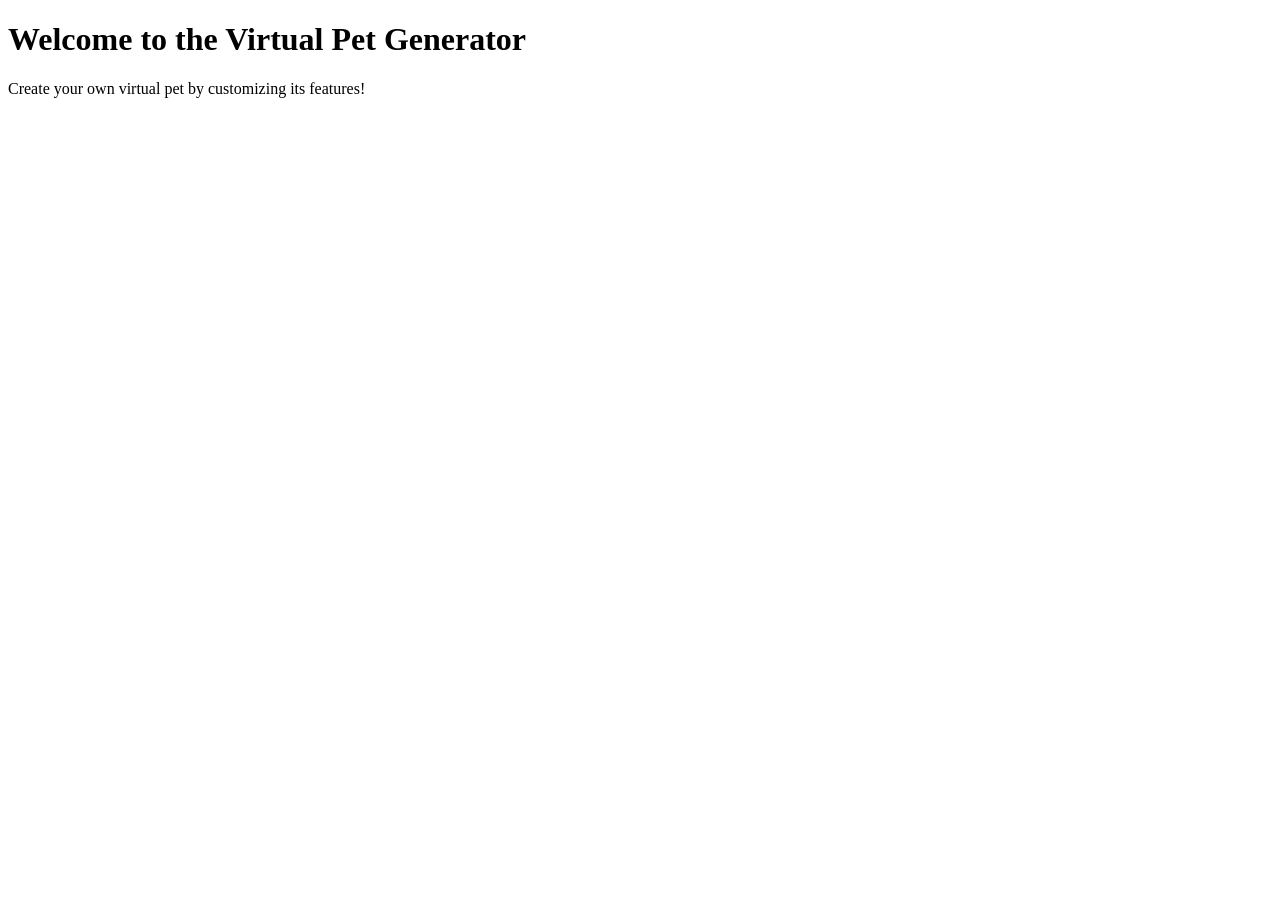
<file: index.html>
<!DOCTYPE html>
<html lang="en">
<head>
    <meta charset="UTF-8">
    <meta name="viewport" content="width=device-width, initial-scale=1.0">
    <title>Virtual Pet Generator</title>
</head>
<body>
    <h1>Welcome to the Virtual Pet Generator</h1>
    <p>Create your own virtual pet by customizing its features!</p>
    
</body>
</html>
</file>
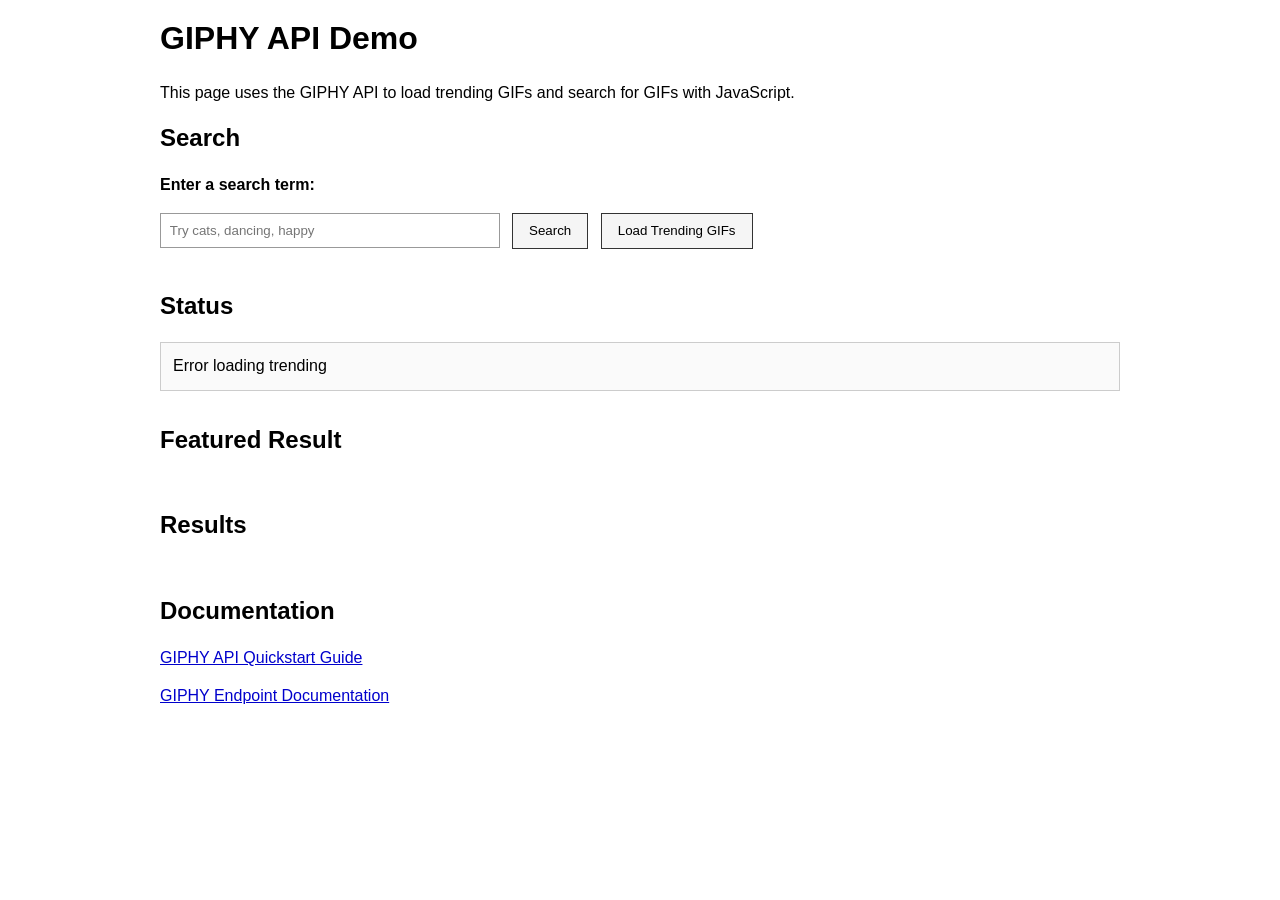
<file: assignemnt -4/index.html>
<!DOCTYPE html>
<html lang="en">
<head>
  <meta charset="utf-8">
  <title>GIPHY API Demo group member names Harmanjeet Singh as well as Ishpreet Singh</title>
  <meta name="viewport" content="width=device-width, initial-scale=1.0">
  <link rel="stylesheet" href=styles.css>
  <script src="script.js" defer></script>
</head>
<body>
 <header>
    <h1>GIPHY API Demo</h1>
    <p>
      This page uses the GIPHY API to load trending GIFs and search for GIFs with JavaScript.
    </p>
  </header>
    <main>
    <section>
      <h2>Search</h2>
      <p>
        <label for="searchInput">Enter a search term:</label>
      </p>
      <p>
        <input type="text" id="searchInput" placeholder="Try cats, dancing, happy" />
        <button id="searchBtn" type="button">Search</button>
        <button id="trendingBtn" type="button">Load Trending GIFs</button>
      </p>
    </section>

    <section>
      <h2>Status</h2>
      <p id="statusMessage">Loading...</p>
    </section>
    <section>
      <h2>Featured Result</h2>
      <div id="featuredResult"></div>
    </section>

    <section>
      <h2>Results</h2>
      <div id="results"></div>
    </section>

    <section>
      <h2>Documentation</h2>
      <p>
        <a href="https://developers.giphy.com/docs/api/" target="_blank" rel="noopener noreferrer">
          GIPHY API Quickstart Guide
        </a>
      </p>
      <p>
        <a href="https://developers.giphy.com/docs/api/endpoint/" target="_blank" rel="noopener noreferrer">
          GIPHY Endpoint Documentation
        </a>
      </p>
          </section>
  </main>
</body>
</html>
</file>
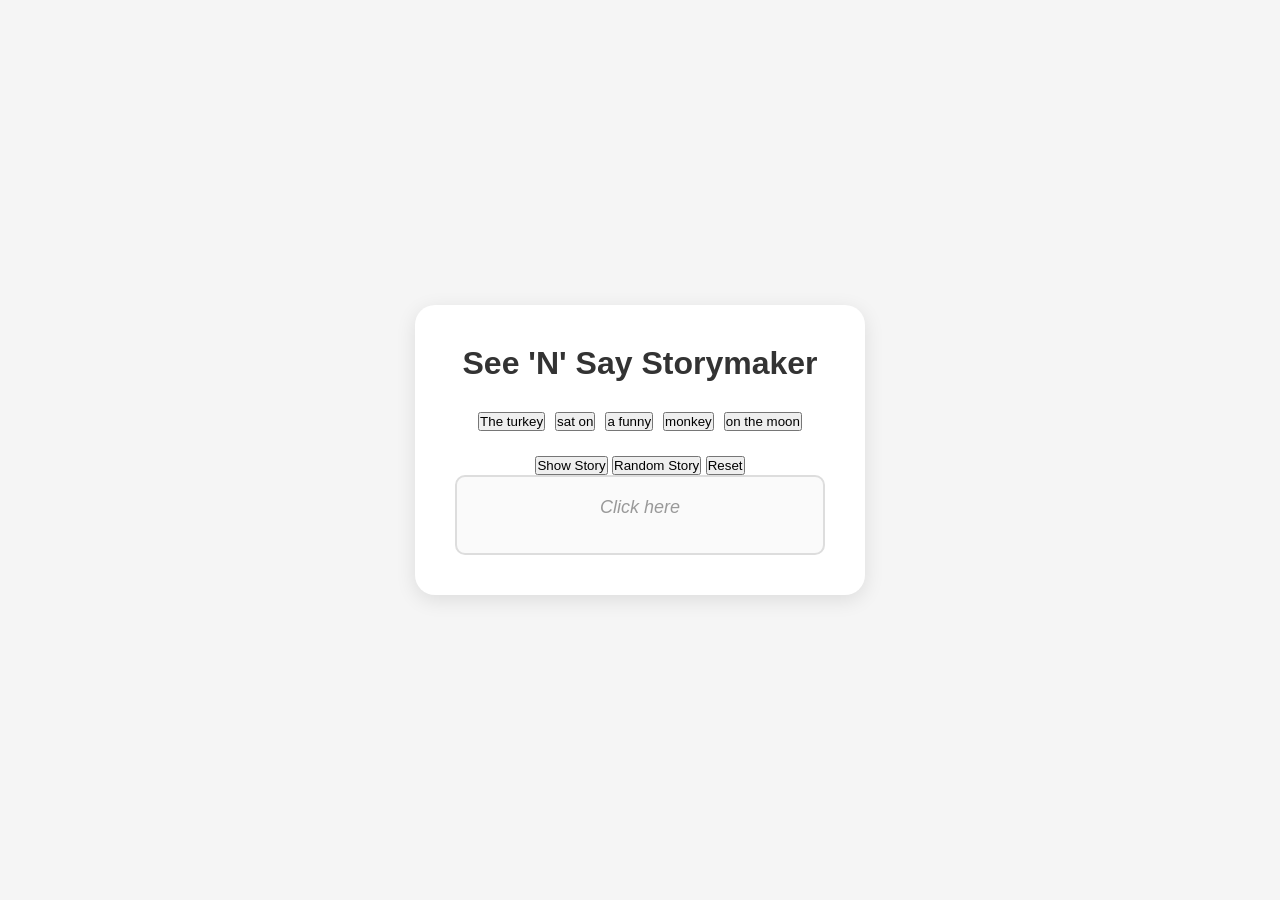
<file: assignemnt-1/index.html>
<!DOCTYPE html>
<html>
<head>
    <title>See 'N' Say Storymaker</title>
    <link rel="stylesheet" href="cs/styles.css">
</head>
<body>
    <div class="container">
        <h1>See 'N' Say Storymaker</h1>
        
        <!-- story -->
<div class="toy">
    

    <div class="controls">
        <button id="part1">The turkey</button>
        <button id="part2">sat on</button>
        <button id="part3">a funny</button>
        <button id="part4">monkey</button>
        <button id="part5">on the moon</button>
    </div>
        
        <!-- control  -->
    <div class="actions">
        <button id="showStory">Show Story</button>
        <button id="randomStory">Random Story</button>
        <button id="reset">Reset</button>

        <!-- display -->
        <div class="story-box">
            <p class="placeholder" id="storyOutput">Click here</p>
        </div>
    </div>

    <script src="js/scripts.js"></script>
</body>
</html>
</file>
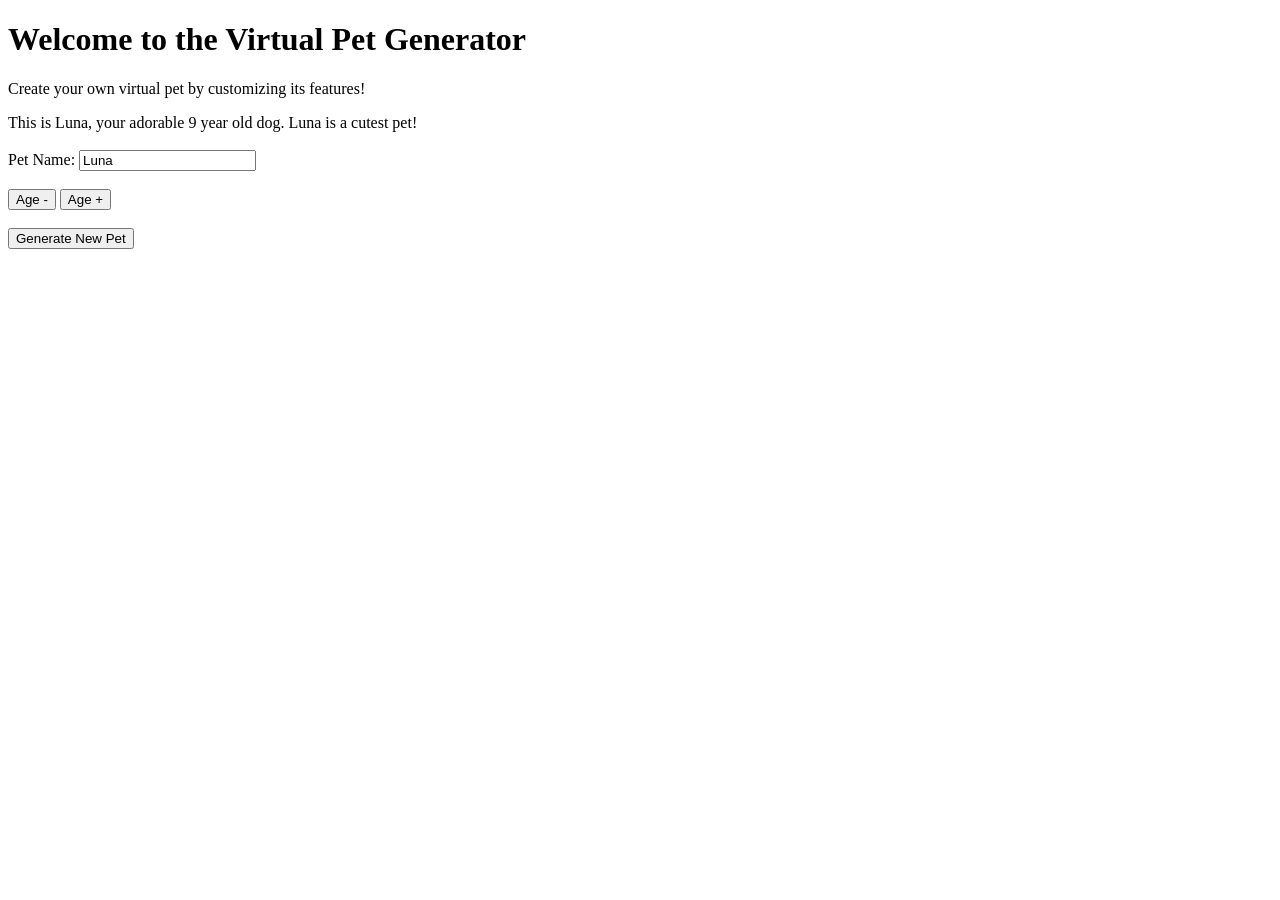
<file: lab-1/index.html>
<!DOCTYPE html>
<html lang="en">
<head>
    <meta charset="UTF-8">
    <meta name="viewport" content="width=device-width, initial-scale=1.0">
    <title>Virtual Pet Generator</title>
    <script src="script.js" defer></script>
</head>
<body>
    <h1>Welcome to the Virtual Pet Generator</h1>
    <p>Create your own virtual pet by customizing its features!</p>
        
    <div id="pet-profile"></div>
    
    <br>
    
    <label for="name-input">Pet Name: </label>
    <input type="text" id="name-input">
    
    <br><br>
    
    <button id="age-down">Age -</button>
    <button id="age-up">Age +</button>
    
    <br><br>
    
    <button id="generate-btn">Generate New Pet</button>

</body>
</html>
</file>
<file: assignemnt-1/cs/styles.css>
* {
    margin: 0;
    padding: 0;
    box-sizing: border-box;
}

body {
    font-family: Arial, sans-serif;
    background-color: #f5f5f5;
    min-height: 100vh;
    display: flex;
    justify-content: center;
    align-items: center;
    padding: 20px;
}

.container {
    background: white;
    padding: 40px;
    border-radius: 20px;
    box-shadow: 0 5px 20px rgba(0,0,0,0.1);
    text-align: center;
    width: 100%;
    max-width: 450px;
}

h1 {
    color: #333;
    margin-bottom: 30px;
}

/* Category */
.button-row {
    display: flex;
    justify-content: center;
    flex-wrap: wrap;
    gap: 15px;
    margin-bottom: 25px;
}

.btn {
    width: 120px;
    padding: 15px 10px;
    border: 2px solid #333;
    border-radius: 10px;
    cursor: pointer;
    font-size: 12px;
    font-weight: bold;
    background: white;
    transition: all 0.2s;
}

.btn:hover {
    background: #333;
    color: white;
}

.btn span {
    display: block;
    font-size: 14px;
    margin-top: 8px;
    font-weight: normal;
}

/* Control */
.controls {
    display: flex;
    gap: 10px;
    justify-content: center;
    flex-wrap: wrap;
    margin-bottom: 25px;
}

.control-btn {
    padding: 12px 24px;
    border: 2px solid #333;
    border-radius: 8px;
    cursor: pointer;
    font-size: 14px;
    font-weight: bold;
    background: white;
    transition: all 0.2s;
}

.control-btn:hover {
    background: #333;
    color: white;
}

/* Story */
.story-box {
    background: #fafafa;
    border: 2px solid #ddd;
    border-radius: 10px;
    padding: 20px;
    min-height: 80px;
}

.story-box p {
    font-size: 18px;
    color: #333;
}

.story-box .placeholder {
    color: #999;
    font-style: italic;
}
</file>
